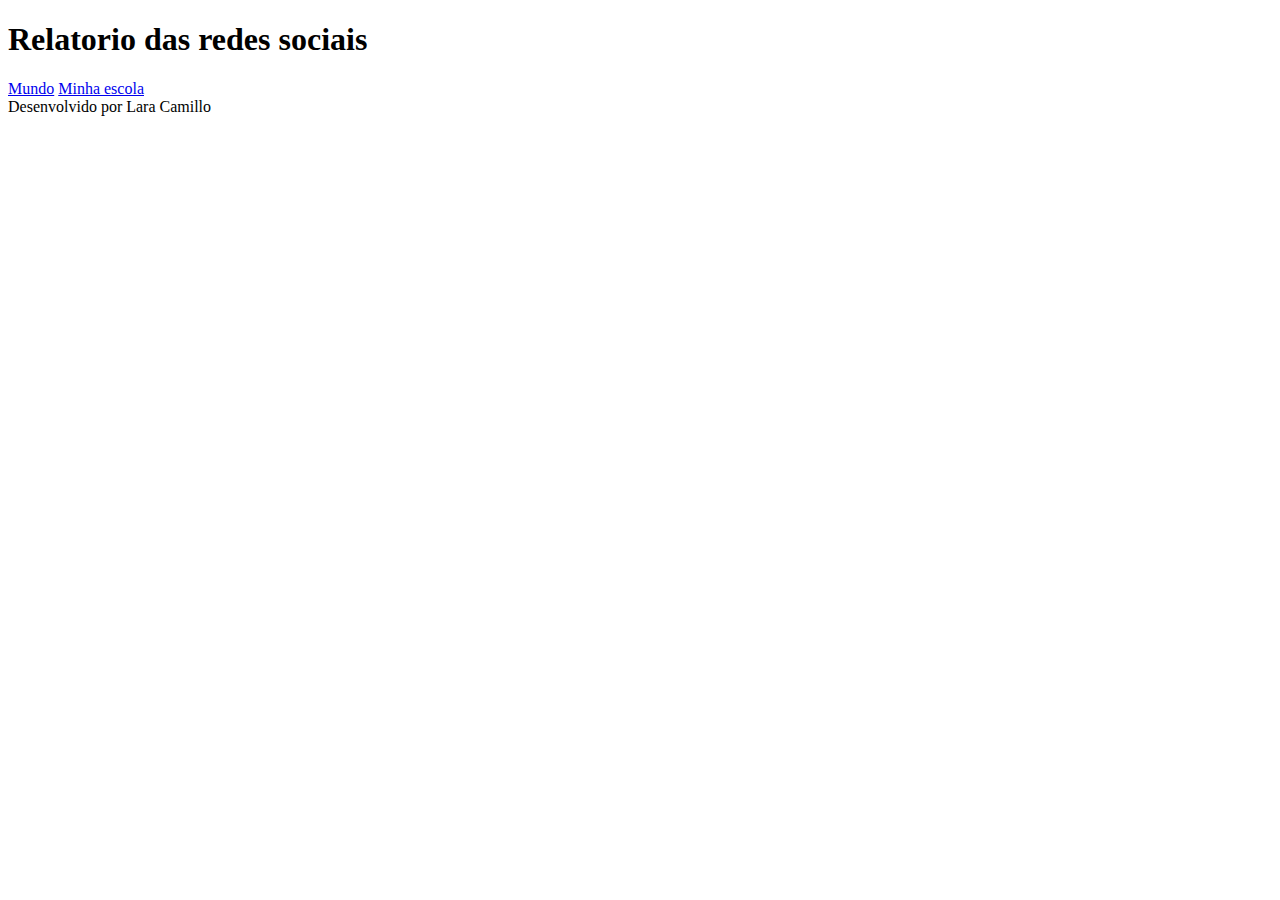
<file: atividade 3/atividade-3-tri-main/rede social 3 tri/index.html>
<!DOCTYPE html>
<html lang="pt-br">
<head>
    <meta charset="UTF-8">
    <meta name="viewport" content="width=device-width, initial-scale=1.0">
    <link rel="stylesheet" href="style.css">
    <meta name="viewport" content="width=device-width, initial-scale=1.0">
    <title>REDES SOCIAIS</title>
</head>
<body>
    <header>
        <h1>Relatorio das redes sociais</h1>
    </header>
    <main>
        <a href="#">Mundo</a>
        <a href="#">Minha escola</a>

    </main>
</body>
<footer>
    Desenvolvido por Lara Camillo
</footer>
</html>
</file>
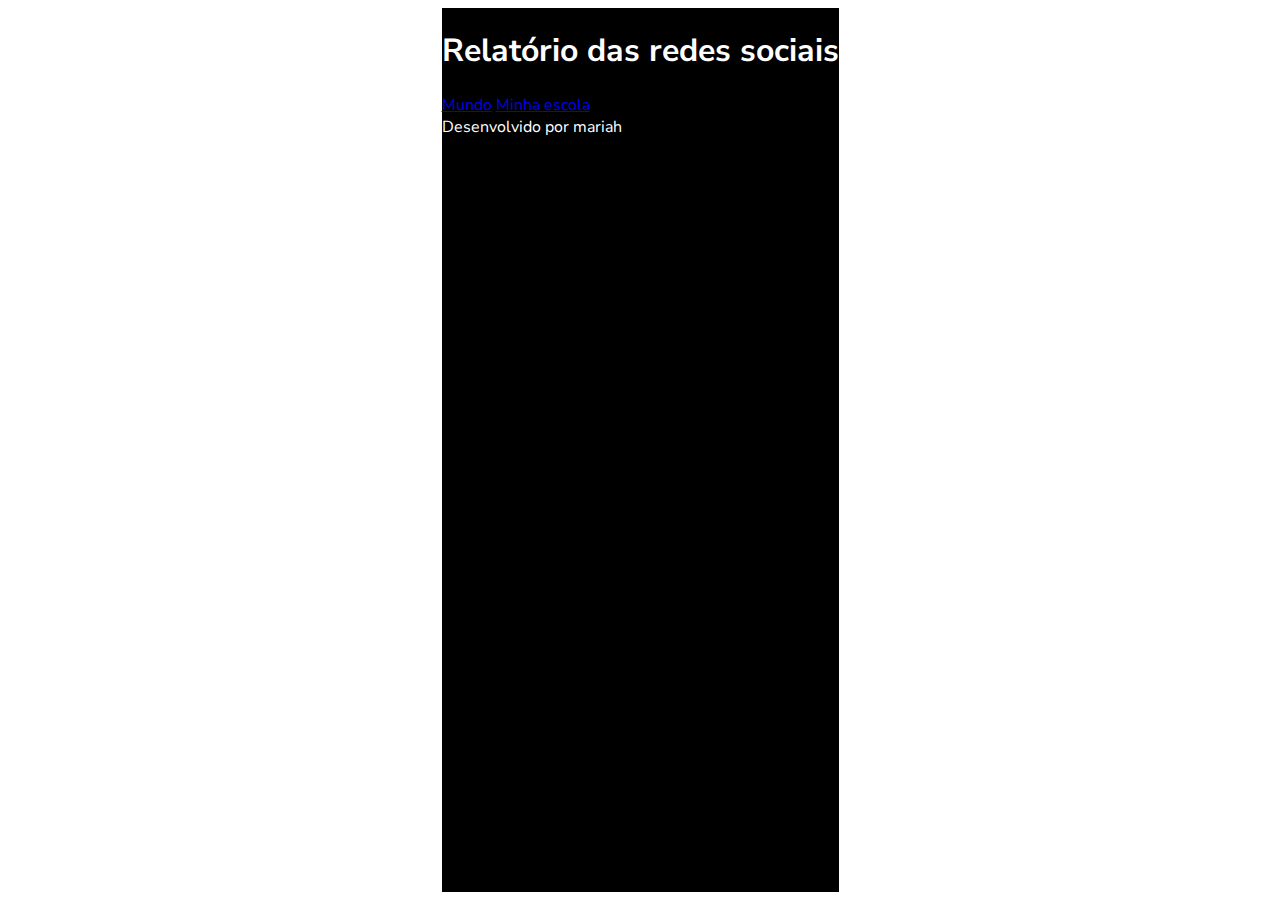
<file: atividade 3/atividade-3-tri-main/redes sociais/3-tri-3C-APL-main/REDES SOCIAIS/index.html>
<!DOCTYPE html>
<html lang="pt-br">
<head>
    <meta charset="UTF-8">
    <meta name="viewport" content="width=device-width, initial-scale=1.0">
    <link rel="stylesheet" href="style.css">
    <title>REDES SOCIAIS</title>
</head>
<body>
    <header>
        <h1>Relatório das redes sociais</h1>
    </header>
    <main>
        <a href="#">Mundo</a>
        <a href="#">Minha escola</a>
    </main>
    <footer>
        Desenvolvido por mariah
    </footer>
</body>

</html>
</file>
<file: atividade 3/atividade-3-tri-main/rede social 3 tri/style.css>
@import url('https://fonts.googleapis.com/css2?family=Nunito+Sans:ital,opsz,wght@0,6..12,200..1000;1,6..12,200..1000&display=swap');
 body{
    background-color:black
    color:aliceblue
    font-family: Nunito Sans;
 }
</file>
<file: atividade 3/atividade-3-tri-main/redes sociais/3-tri-3C-APL-main/REDES SOCIAIS/style.css>
@import url('https://fonts.googleapis.com/css2?family=Nunito+Sans:ital,opsz,wght@0,6..12,200..1000;1,6..12,200..1000&display=swap');

html{
    background-color: white;
    font-family: "Nunito Sans";
    display: flex;
    height: 100vh;
    justify-content: center;
}

body{
    background-color: #000000;
    color: #FFFFFF;
   
}
</file>
